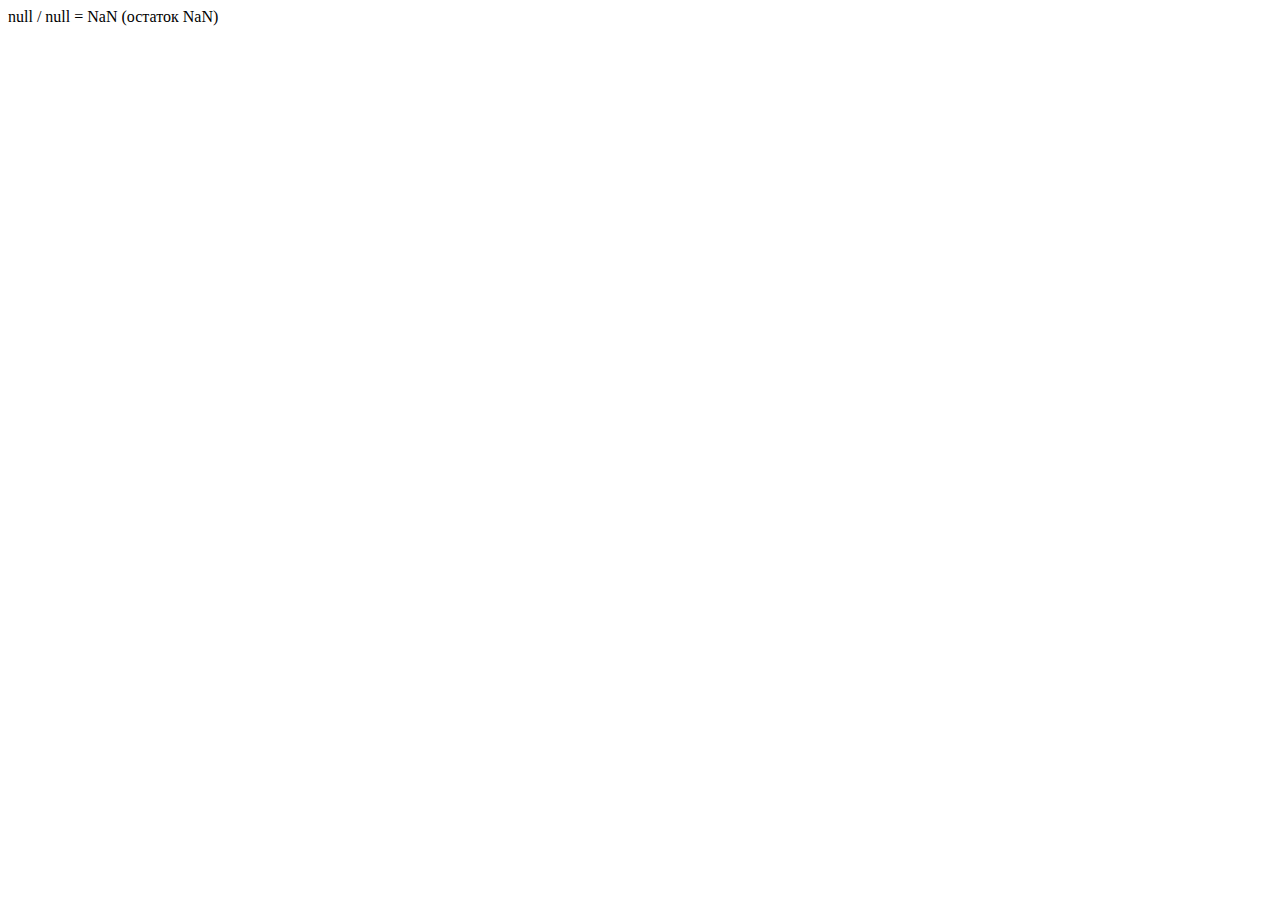
<file: divide/index.html>
<!DOCTYPE html>
<html lang="en">
<head>
    <meta charset="UTF-8">
    <meta name="viewport" content="width=device-width, initial-scale=1.0">
    <title>Compare Numbers</title>
</head>
<body>
    <script src="js/script.js"></script>    
</body>
</html>
</file>
